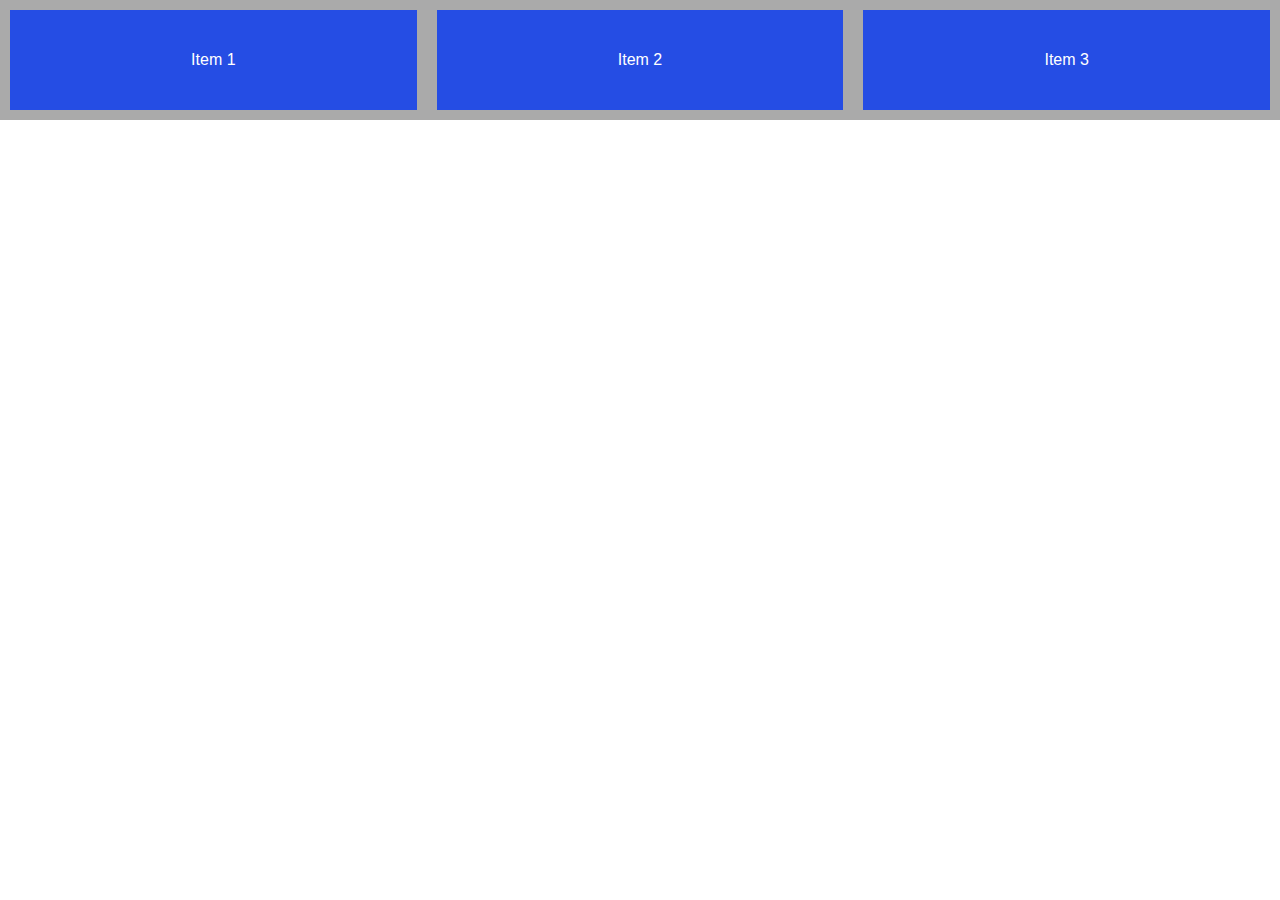
<file: flexbox/index.html>
<!DOCTYPE html>
<html lang="en">
<head>
    <meta charset="UTF-8">
    <meta http-equiv="X-UA-Compatible" content="IE=edge">
    <meta name="viewport" content="width=device-width, initial-scale=1.0">
    <title>Flexbox Tutorials</title>
    <link rel="stylesheet" href="style.css">
</head>
<body><div class="flex-container">
    <div class="item">Item 1</div>
    <div class="item">Item 2</div>
    <div class="item">Item 3</div>
</div>
    
</body>
</html>
</file>
<file: flexbox/style.css>
* {
    box-sizing: border-box;
    margin: 0;
    padding: 0;
}
body {
    font-family: Arial, "Helvetica Neue", Helvetica, sans-serif;
}

.flex-container {
    display: flex;
    background: #aaa;
    justify-content: start;
    align-items: center;
}

.item {
    color: #fff;
    background: #254de4;
    flex: 1;
    height: 100px;
    margin: 10px;

    display: flex;
    justify-content: center;align-items: center;
}
/* 
.item:nth-of-type(1) {
    
}

.item:nth-of-type(2) {
   
}

.item:nth-of-type(3) {
    
} */
</file>
